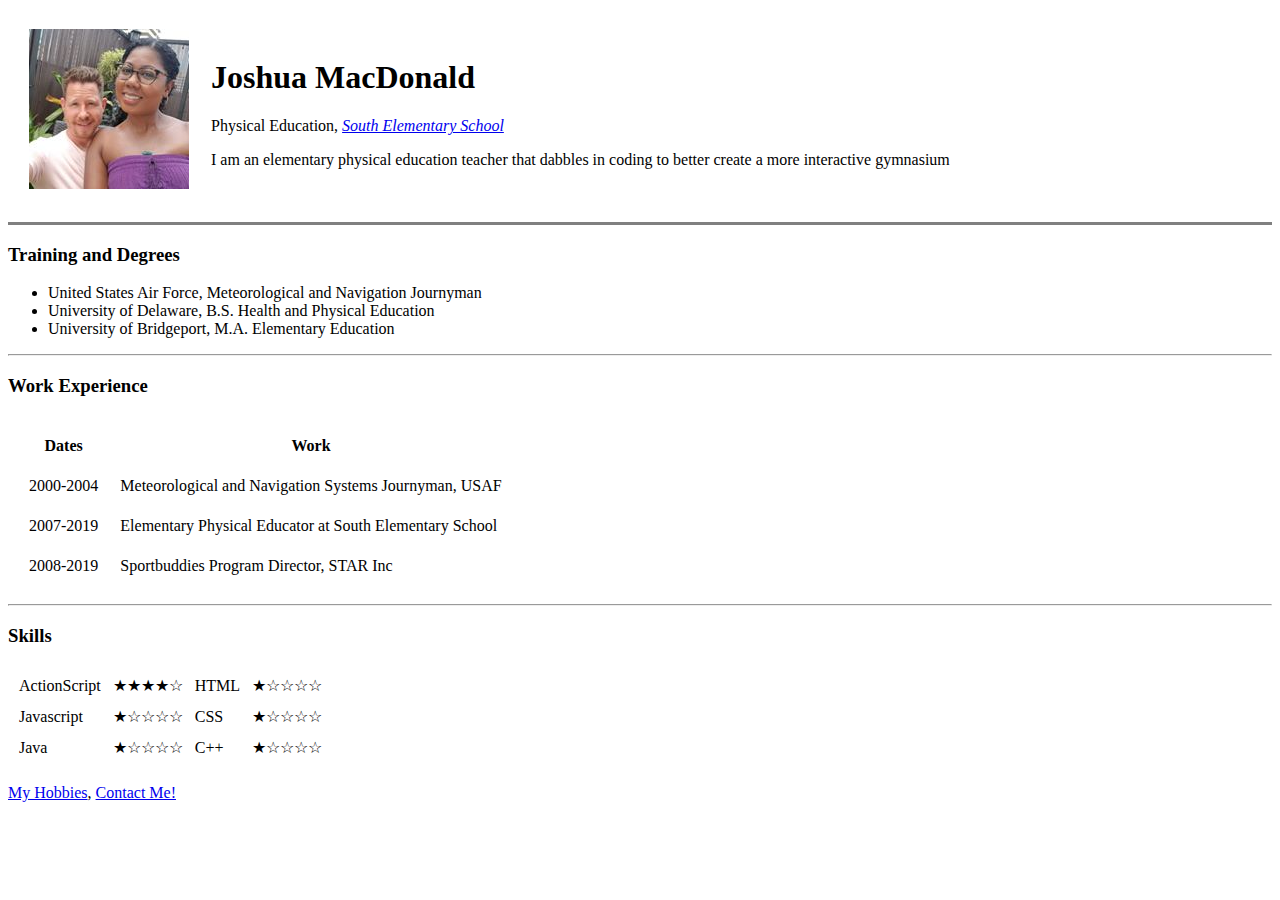
<file: index.html>
<!DOCTYPE html>
<html lang="en" dir="ltr">

<head>
  <meta charset="utf-8">
  <title>💚 Josh's Personal Site</title>
</head>

<body>
  <table cellspacing="20">
    <tr>
      <td><img src="images/profile.jpg" alt="Profile Picture"></td>
      <td><h1>Joshua MacDonald</h1>
      <p>Physical Education, <em><a href="https://www.ncps-k12.org/south">South Elementary School</a></em></p>
      <p>I am an elementary physical education teacher that dabbles in coding to better create a more interactive gymnasium</p></td>
    </tr>
  </table>
  <hr size=3 noshade>
  <h3>Training and Degrees</h3>
  <ul>
    <li>United States Air Force, Meteorological and Navigation Journyman</li>
    <li>University of Delaware, B.S. Health and Physical Education</li>
    <li>University of Bridgeport, M.A. Elementary Education</li>
  </ul>
  <hr>
  <h3>Work Experience</h3>
  <table cellspacing="20">
    <thead>
      <tr>
        <th>Dates</th>
        <th>Work</th>
      </tr>
    </thead>
    <tbody>
      <tr>
        <td>2000-2004</td>
        <td>Meteorological and Navigation Systems Journyman, USAF</td>
      </tr>
      <tr>
        <td>2007-2019</td>
        <td>Elementary Physical Educator at South Elementary School</td>
      </tr>
      <tr>
        <td>2008-2019</td>
        <td>Sportbuddies Program Director, STAR Inc</td>
      </tr>
    </tbody>
  </table>
  <hr>
  <h3>Skills</h3>
  <table cellspacing="10">
    <tbody>
      <tr>
        <td>ActionScript</td>
        <td>★★★★☆</td>
        <td>HTML</td>
        <td>★☆☆☆☆</td>
      </tr>
      <tr>
        <td>Javascript</td>
        <td>★☆☆☆☆</td>
        <td>CSS</td>
        <td>★☆☆☆☆</td>
      </tr>
      <tr>
        <td>Java</td>
        <td>★☆☆☆☆</td>
        <td>C++</td>
        <td>★☆☆☆☆</td>
      </tr>
    </tbody>
  </table>
  <p><a href="hobbies.html" >My Hobbies</a>,   <a href="contact.html" >Contact Me!</a></p>
</body>

</html>
</file>
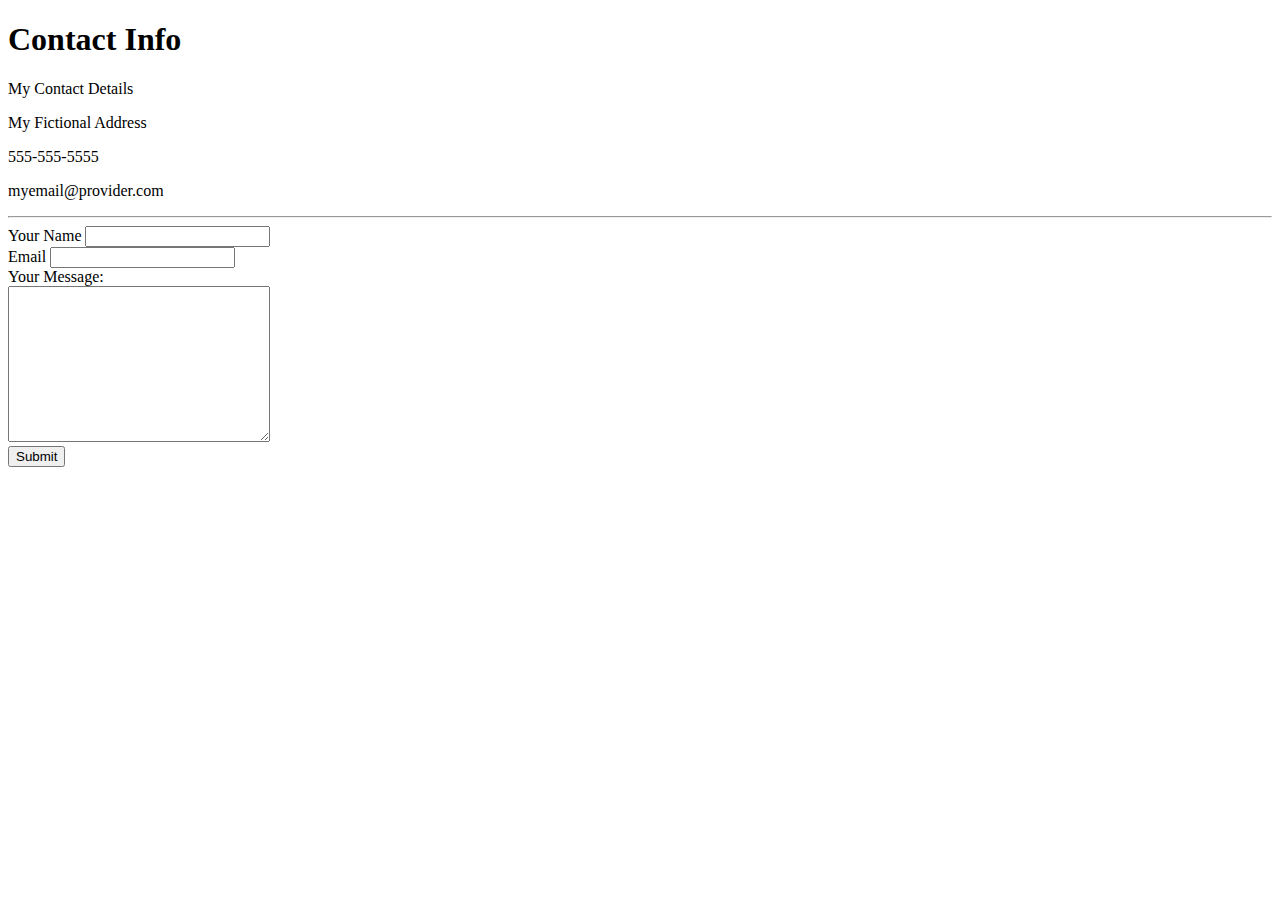
<file: contact.html>
<!DOCTYPE html>
<html lang="en" dir="ltr">
  <head>
    <meta charset="utf-8">
    <title>Contact Info</title>
  </head>
  <body>
    <h1>Contact Info</h1>
    <p>My Contact Details</p>
    <p>My Fictional Address</p>
    <p>555-555-5555</p>
    <p>myemail@provider.com</p>
    <hr>

    <form class="" action="mailto:jmacusaf@gmail.com" method="post" enctype="text/plain">
      <label for="">Your Name</label>
      <input type="text" name="yourName" value=""><br>
      <label for="">Email</label>
      <input type="email" name="yourEmail" value=""><br>
      <label for="">Your Message:</label><br>
      <textarea name="yourMessage" rows="10" cols="30"></textarea><br>
      <input type="submit" name="">
    </form>
  </body>
</html>
</file>
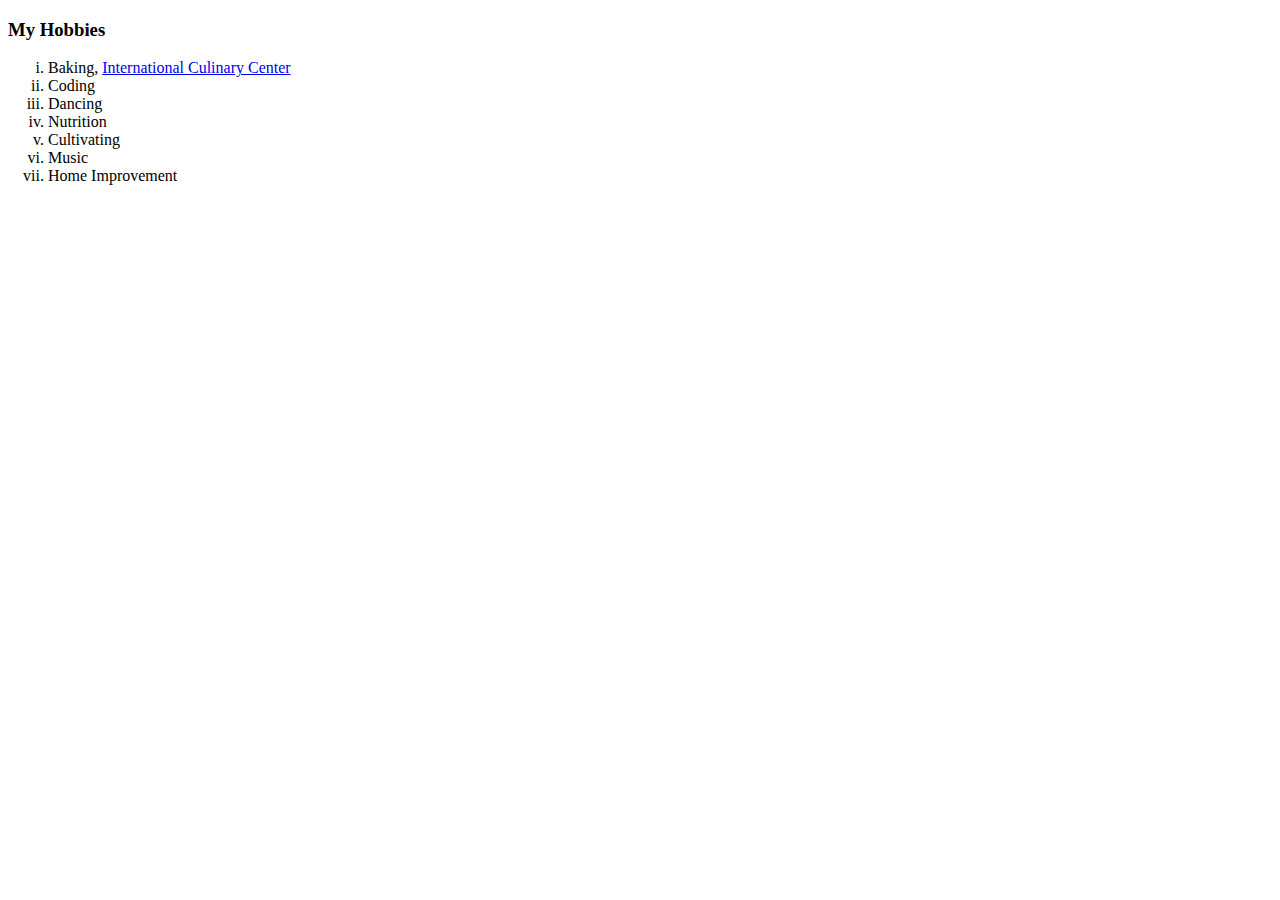
<file: hobbies.html>
<!DOCTYPE html>
<html lang="en" dir="ltr">
  <head>
    <meta charset="utf-8">
    <title>My Hobbies</title>
  </head>
  <body>
    <h3>My Hobbies</h3>
    <ol type="i">
      <li>Baking, <a href="https://www.internationalculinarycenter.com/">International Culinary Center</a></li>
      <li>Coding</li>
      <li>Dancing</li>
      <li>Nutrition</li>
      <li>Cultivating</li>
      <li>Music</li>
      <li>Home Improvement</li>
    </ol>
  </body>
</html>
</file>
